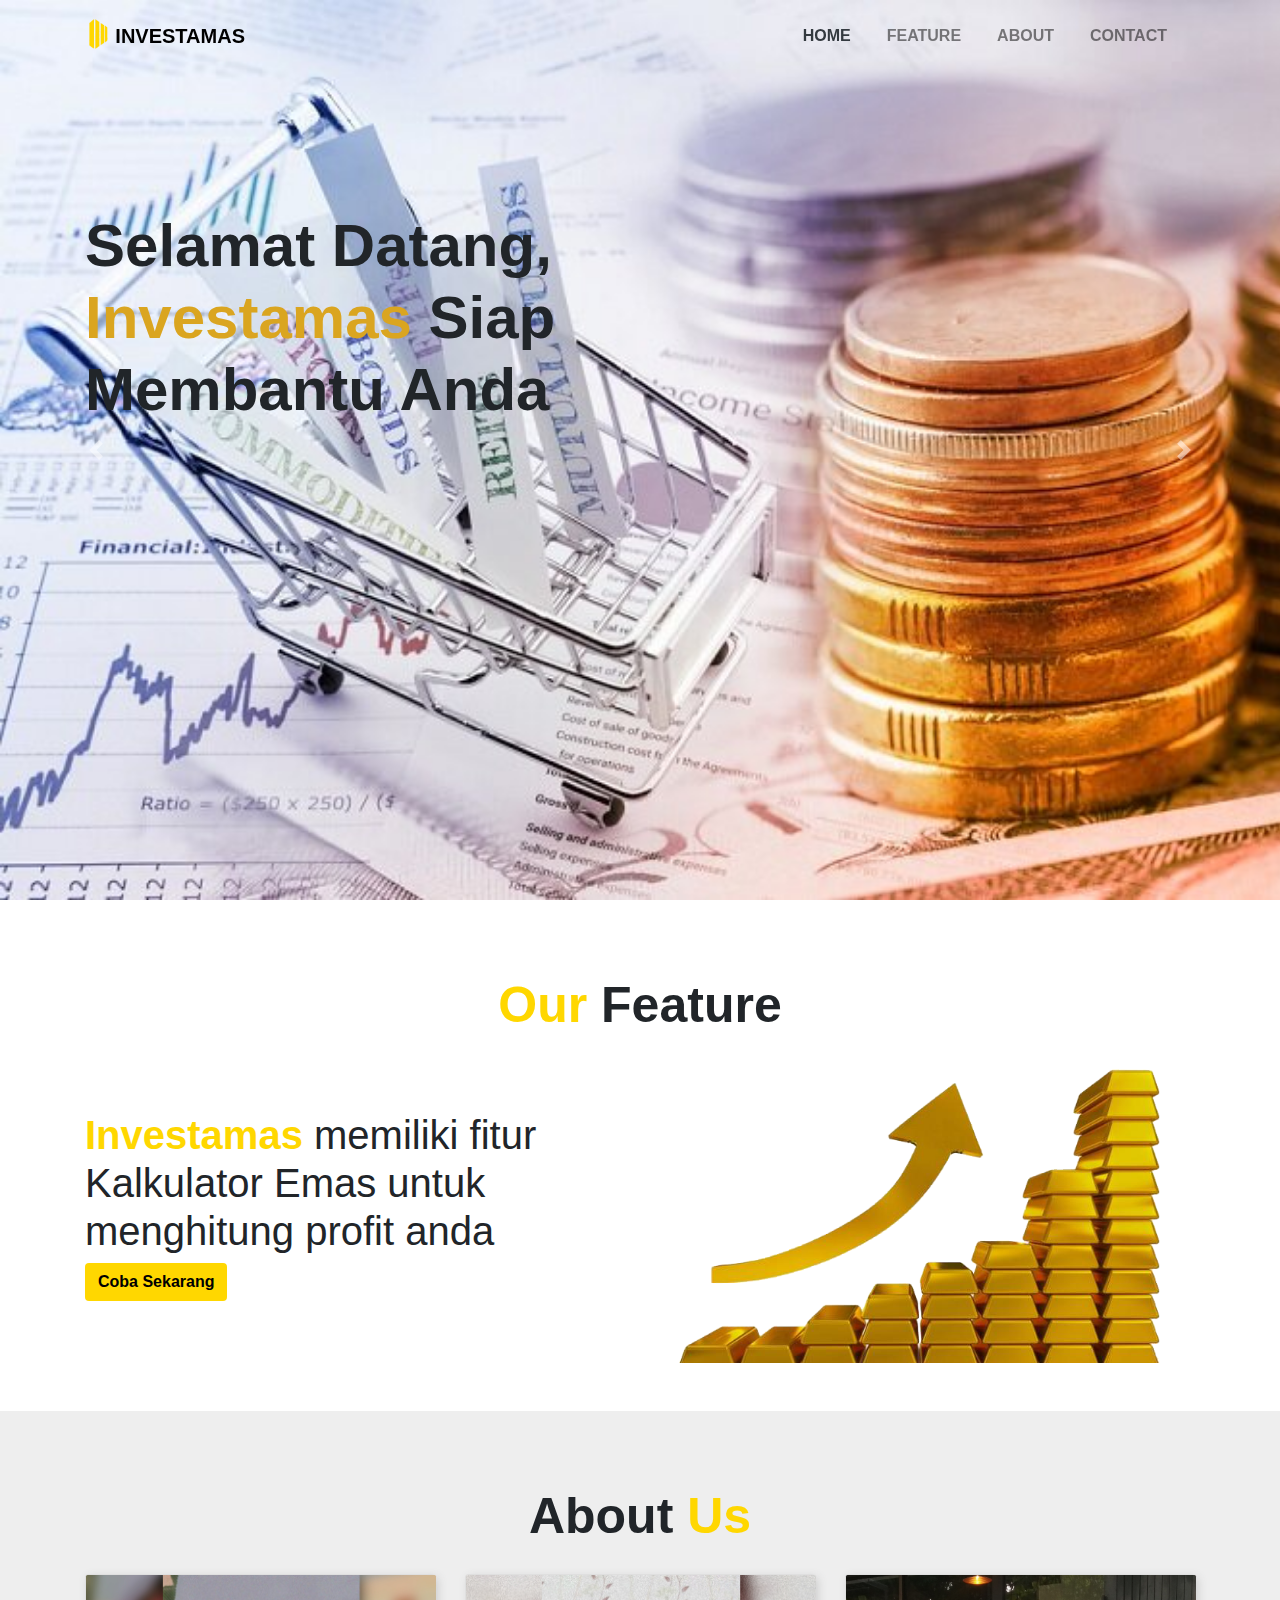
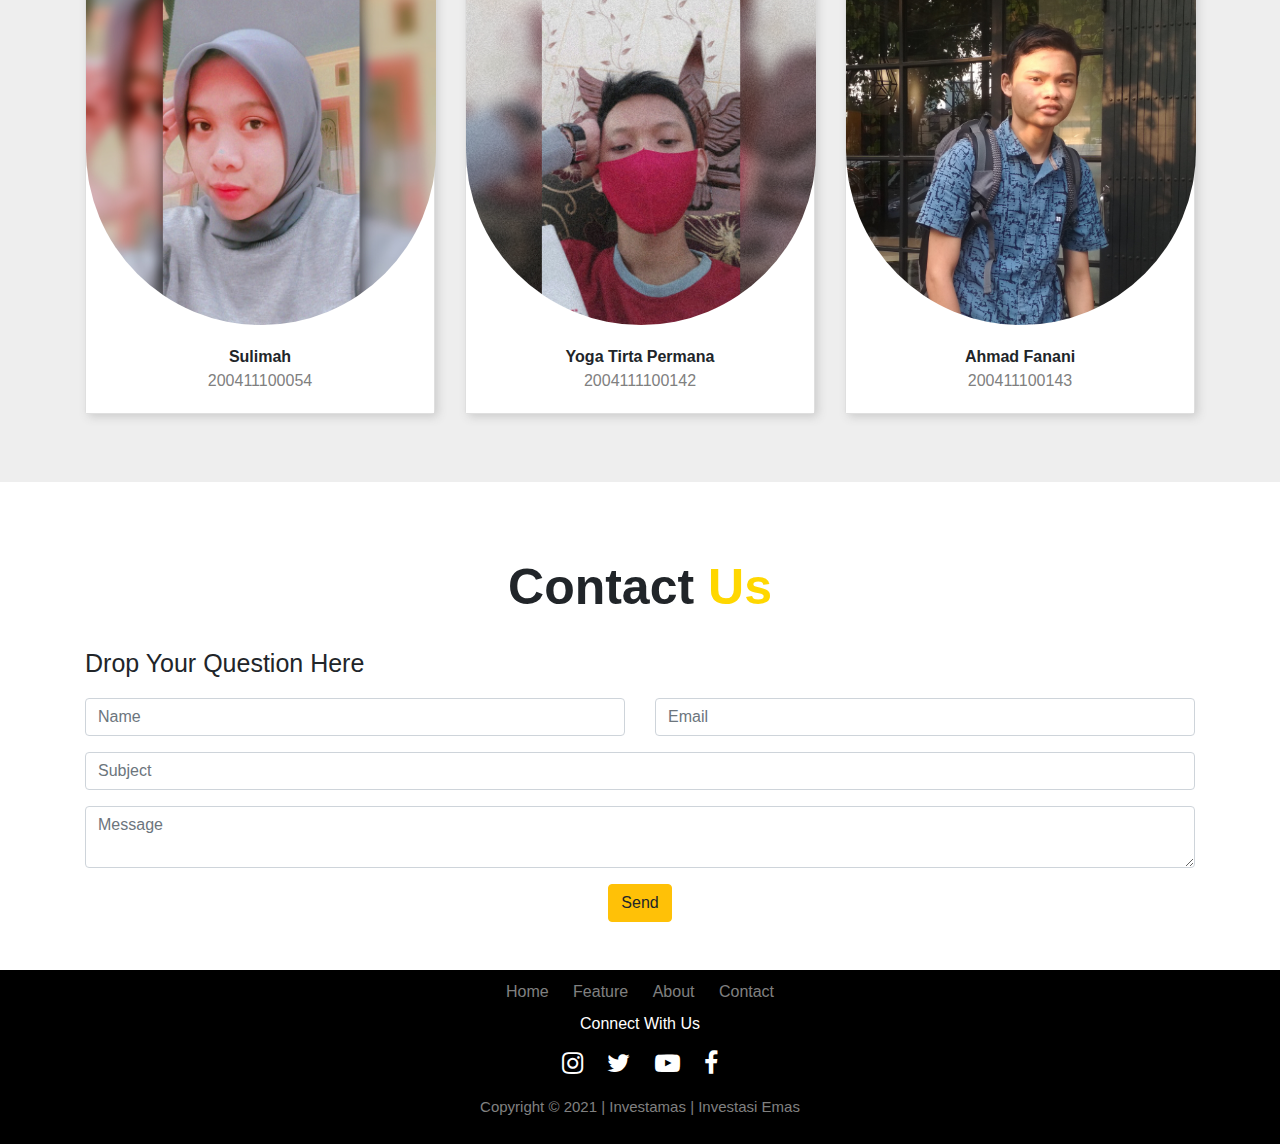
<file: index.html>
<!DOCTYPE html>
<html lang="en">
  <head>
    <title>Investamas | Investasi Emas</title>
    <link rel="shortcut icon" href="img/icon.png" />
    <link rel="stylesheet" href="style.css" />
    <link rel="stylesheet" href="lib/font-awesome/css/font-awesome.min.css" />
    <link rel="stylesheet" href="lib/ionicons/css/ionicons.min.css" />
    <link rel="stylesheet" href="https://maxcdn.bootstrapcdn.com/bootstrap/4.5.2/css/bootstrap.min.css" />
    <script src="https://cdn.jsdelivr.net/npm/bootstrap@5.0.1/dist/js/bootstrap.bundle.min.js"></script>
    <script src="https://ajax.googleapis.com/ajax/libs/jquery/3.6.0/jquery.min.js"></script>
  </head>

  <body>
    <!-- navbar -->
    <nav class="navbar navbar-expand-lg navbar-light p-md-3 fixed-top">
      <div class="container">
        <a href="index.html" class="logo"><img src="img/logo.png" height="30" style="margin-top: -8px" />INVESTAMAS</a>
        <button class="navbar-toggler" type="button" data-bs-toggle="collapse" data-bs-target="#navbarNav" aria-controls="navbarNav" aria-expanded="false" aria-label="Toggle navigation">
          <span class="navbar-toggler-icon"></span>
        </button>

        <div class="collapse navbar-collapse" id="navbarNav">
          <div class="mr-auto"></div>
          <ul class="navbar-nav">
            <li class="nav-item item-home"><a class="nav-link text-dark" href="#home">home</a></li>
            <li class="nav-item item-feature"><a class="nav-link text-gray-dark" href="#feature">feature</a></li>
            <li class="nav-item item-about"><a class="nav-link text-gray-dark" href="#about">about</a></li>
            <li class="nav-item item-contact"><a class="nav-link text-gray-dark" href="#contact">contact</a></li>
          </ul>
        </div>
      </div>
    </nav>

    <!-- slider -->
    <div id="carouselExampleFade" class="carousel slide carousel-fade" data-bs-ride="carousel">
      <div id="home" class="carousel-inner" style="height: 100vh">
        <div class="carousel-item active" data-bs-interval="5000" style="background-image: url(img/bg1.jpg); background-size: cover; height: 100%; padding-top: 210px">
          <div class="container">
            <div class="row">
              <div class="col">
                <h1 class="text">Selamat Datang,<font style="color: goldenrod"> Investamas</font> Siap Membantu Anda</h1>
              </div>
              <div class="col"></div>
            </div>
          </div>
        </div>
        <div class="carousel-item" data-bs-interval="5000" style="background-image: url(img/bg3.jpg); background-size: cover; height: 100%; padding-top: 180px">
          <div class="container">
            <div class="row">
              <div class="col">
                <h1 class="text">Website Untuk Menghitung Keuntungan Investasi</h1>
              </div>
              <div class="col"></div>
            </div>
          </div>
        </div>
        <div class="carousel-item" data-bs-interval="5000" style="background-image: url(img/bg2.jpg); background-size: cover; height: 100%; padding-top: 150px">
          <div class="container">
            <div class="row">
              <div class="col">
                <h1 class="text">Kalkulator Perhitungan Investasi Emas</h1>
              </div>
              <div class="col"></div>
            </div>
          </div>
        </div>
      </div>
    </div>

    <button class="carousel-control-prev" type="button" data-bs-target="#carouselExampleFade" data-bs-slide="prev" style="border: none; background-color: transparent">
      <span class="carousel-control-prev-icon" aria-hidden="true"></span>
    </button>
    <button class="carousel-control-next" type="button" data-bs-target="#carouselExampleFade" data-bs-slide="next" style="border: none; background-color: transparent">
      <span class="carousel-control-next-icon" aria-hidden="true"></span>
    </button>

    <!-- feature -->
    <section class="py-lg-5" id="feature">
      <div class="container">
        <div class="section-title"><font style="color: gold">Our</font> Feature</div>

        <div class="row">
          <div class="col-lg-6 col-md-12">
            <br /><br />
            <h1><font style="font-weight: 700; color: gold">Investamas</font><font style="font-weight: 300"> memiliki fitur Kalkulator Emas untuk menghitung profit anda</font></h1>
            <button id="myBtn" class="btn" style="background-color: gold"><a href="main.html">Coba Sekarang</a></button>
          </div>
          <div class="col-lg-6 col-md-12">
            <img src="img/gold1.png" style="height: 300px" />
          </div>
        </div>
      </div>
    </section>

    <!-- about us -->
    <section style="background: #eeeeee" class="py-lg-5" id="about">
      <div class="container">
        <div class="section-title">About <font style="color: gold">Us</font></div>

        <div class="row">
          <div class="col-md-4 filter">
            <div class="canvas-item-2 card">
              <div class="img-canvas card-img-top" style="background-image: url('img/sulime.jpg')"></div>
              <div class="content-canvas">
                <div class="title-canvas">Sulimah</div>
                <div class="sub-title-canvas">200411100054</div>
              </div>
            </div>
          </div>
          <div class="col-md-4 filter">
            <div class="canvas-item-2 card">
              <div class="img-canvas card-img-top" style="background-image: url('img/yoga.jpg')"></div>
              <div class="content-canvas">
                <div class="title-canvas">Yoga Tirta Permana</div>
                <div class="sub-title-canvas">2004111100142</div>
              </div>
            </div>
          </div>
          <div class="col-md-4 filter">
            <div class="canvas-item-2 card">
              <div class="img-canvas card-img-top" style="background-image: url('img/fanani.jpg')"></div>
              <div class="content-canvas">
                <div class="title-canvas">Ahmad Fanani</div>
                <div class="sub-title-canvas">200411100143</div>
              </div>
            </div>
          </div>
        </div>
      </div>
    </section>

    <!-- contact -->
    <section class="py-lg-5 text-center" id="contact">
      <div class="container">
        <div class="section-title">Contact<font style="color: gold"> Us</font></div>

        <div class="row">
          <div class="col-md-4">
            <div class="title-contact">Drop Your Question Here</div>
          </div>

          <div class="col-md-12">
            <div class="row">
              <div class="col-md-6 form-group">
                <input type="text" class="form-control" placeholder="Name" />
              </div>
              <div class="col-md-6 form-group">
                <input type="text" class="form-control" placeholder="Email" />
              </div>
              <div class="col-md-12 form-group">
                <input type="text" class="form-control" placeholder="Subject" />
              </div>
              <div class="col-md-12 form-group">
                <textarea class="form-control" placeholder="Message"></textarea>
              </div>
              <div class="col-md-12 text-center">
                <button class="btn btn-warning" type="submit">Send</button>
              </div>
            </div>
          </div>
        </div>
      </div>
    </section>

    <!-- footer -->
    <footer>
      <div class="container" style="padding: 10px; text-align: center">
        <a class="link" href="#home">Home</a>
        <a class="link" href="#feature">Feature</a>
        <a class="link" href="#about">About</a>
        <a class="link" href="#contact">Contact</a>
      </div>
      <div class="container" style="text-align: center">
        <h6 id="link" style="color: white">Connect With Us</h6>
        <a id="sosmed" href="https://www.instagram.com" class="fa fa-instagram"></a>
        <a id="sosmed" href="https://www.twitter.com" class="fa fa-twitter"></a>
        <a id="sosmed" href="https://www.youtube.com" class="fa fa-youtube-play"></a>
        <a id="sosmed" href="https://www.facebook.com" class="fa fa-facebook"></a>
      </div>
      <p>Copyright &copy; 2021 | Investamas | Investasi Emas</p>
    </footer>
  </body>

  <script type="text/javascript">
    var nav = document.querySelector("nav");
    window.addEventListener("scroll", function () {
      if (window.pageYOffset > 100) {
        nav.classList.add("bg-light", "shadow");
      } else {
        nav.classList.remove("bg-light", "shadow");
      }
    });
  </script>
</html>
</file>
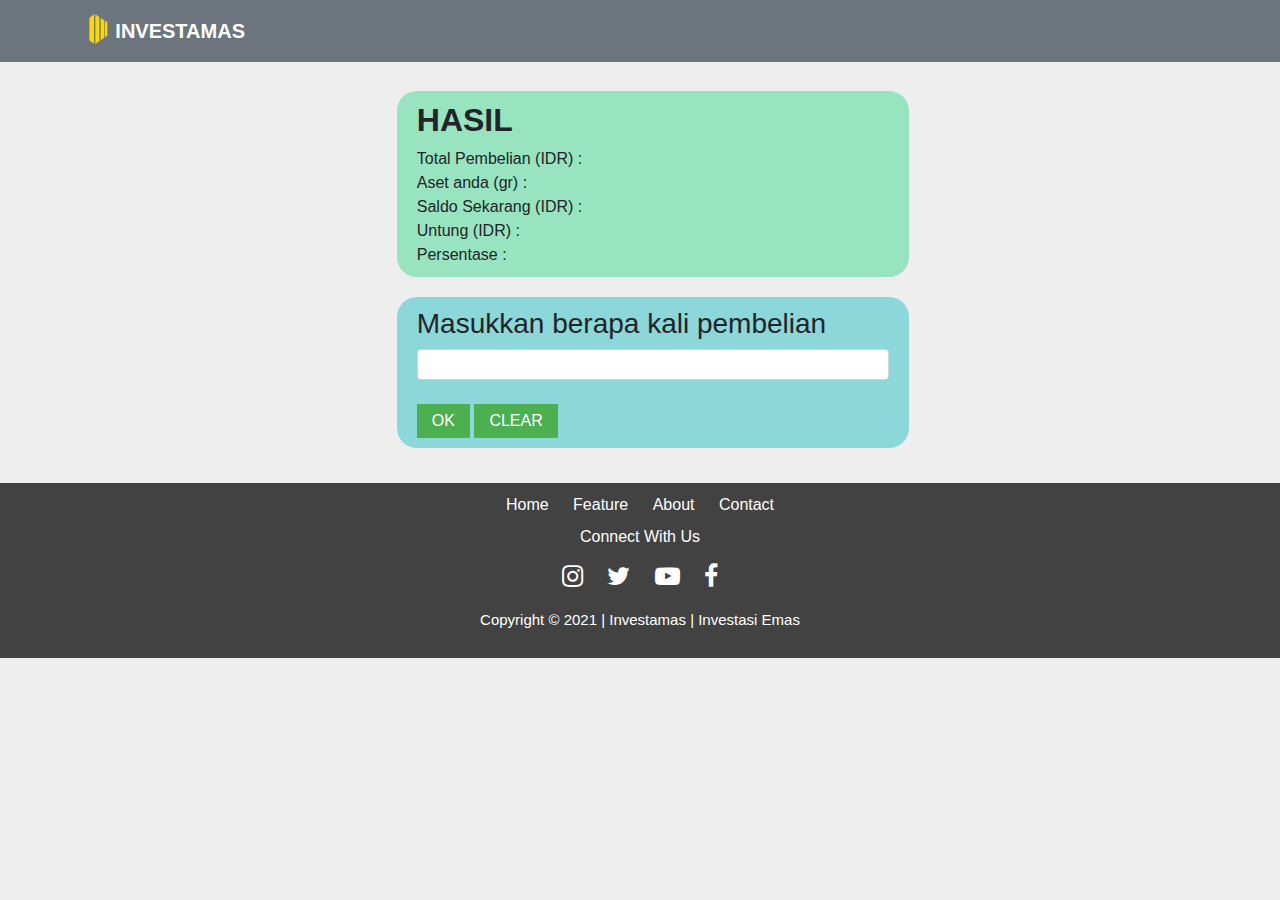
<file: main.html>
<!DOCTYPE html>
<html lang="en">
  <head>
    <title>Kalkulator Investamas</title>
    <link rel="shortcut icon" href="img/icon.png" />
    <link rel="stylesheet" href="style.css" />
    <link rel="stylesheet" href="lib/font-awesome/css/font-awesome.min.css" />
    <link rel="stylesheet" href="lib/ionicons/css/ionicons.min.css" />
    <link rel="stylesheet" href="https://maxcdn.bootstrapcdn.com/bootstrap/4.5.2/css/bootstrap.min.css" />
    <script src="https://cdn.jsdelivr.net/npm/bootstrap@5.0.1/dist/js/bootstrap.bundle.min.js"></script>
    <script src="https://ajax.googleapis.com/ajax/libs/jquery/3.6.0/jquery.min.js"></script>
    <script src="main.js"></script>
  </head>

  <body style="background: #eeeeee" id="top">
    <!-- navbar -->
    <nav class="navbar navbar-expand-lg bg-secondary p-md-3 fixed-top">
      <div class="container">
        <a href="index.html" class="logo2"><img src="img/logo.png" height="30" style="margin-top: -8px" />INVESTAMAS</a>
        <button class="navbar-toggler" type="button" data-bs-toggle="collapse" data-bs-target="#navbarNav" aria-controls="navbarNav" aria-expanded="false" aria-label="Toggle navigation">
          <span class="navbar-toggler-icon"></span>
        </button>
        <div class="collapse navbar-collapse" id="navbarNav">
          <div class="mr-auto"></div>
        </div>
      </div>
    </nav>

    <div class="container-hasil">
      <h2><b>HASIL</b></h2>
      Total Pembelian (IDR) : <b id="totalBeli"></b><br />
      Aset anda (gr) : <b id="aset"></b><br />
      Saldo Sekarang (IDR) : <b id="saldo"></b><br />
      Untung (IDR) : <b id="untung"></b><br />
      Persentase : <b id="persen"></b><br />
    </div>

    <div class="container-hitung">
      <h3>Masukkan berapa kali pembelian</h3>
      <input type="number" class="form-control form-control-sm" id="n" /><br />
      <button class="button" id="ok">OK</button>
      <button class="button" id="delete">CLEAR</button><br />
      <div id="input"></div>
    </div>

    <!-- footer -->
    <footer style="background-color: #424242; margin-top: 35px">
      <div class="container" style="padding: 10px; text-align: center">
        <a class="link" href="#home" style="color: white">Home</a>
        <a class="link" href="#feature" style="color: white">Feature</a>
        <a class="link" href="#about" style="color: white">About</a>
        <a class="link" href="#contact" style="color: white">Contact</a>
      </div>
      <div class="container" style="text-align: center">
        <h6 id="link" style="color: white">Connect With Us</h6>
        <a id="sosmed" href="https://www.instagram.com" class="fa fa-instagram"></a>
        <a id="sosmed" href="https://www.twitter.com" class="fa fa-twitter"></a>
        <a id="sosmed" href="https://www.youtube.com" class="fa fa-youtube-play"></a>
        <a id="sosmed" href="https://www.facebook.com" class="fa fa-facebook"></a>
      </div>
      <p style="color: white">Copyright &copy; 2021 | Investamas | Investasi Emas</p>
    </footer>
  </body>
</html>
</file>
<file: style.css>
* {
  font-family: Roboto, "Open Sans", sans-serif;
}

/* navbar */
.logo {
  font-family: sans-serif;
  color: black;
  font-size: 20px;
  font-weight: 800;
}
.logo:hover {
  color: gold;
  text-decoration: none;
}

.logo2 {
  font-family: sans-serif;
  color: white;
  font-size: 20px;
  font-weight: 800;
}
.logo2:hover {
  color: gold;
  text-decoration: none;
}
.nav-link {
  text-transform: uppercase;
  margin-right: 20px;
  font-family: sans-serif;
  font-weight: 900;
}
.item-home:hover::after,
.item-feature:hover::after,
.item-about:hover::after,
.item-contact:hover::after {
  content: "";
  border-bottom: 3px solid gold;
  width: 30px;
  padding-bottom: 5px;
  position: fixed;
}
.item-home:hover::after {
  margin-left: 19px;
}
.item-feature:hover::after,
.item-contact:hover::after {
  margin-left: 31px;
}
.item-about:hover::after {
  margin-left: 22px;
}

/* slider */
.text {
  text-align: left;
  font-family: "Segoe UI", sans-serif;
  font-weight: 900;
  font-size: 60px;
}

/* feature */
.section-title {
  font-size: 50px;
  font-weight: bold;
  text-align: center;
  margin: 20px 0;
  position: relative;
}
.btn a {
  text-decoration: none;
  color: black;
  font-weight: 700;
}
.btn a:hover {
  text-decoration: none;
  color: white;
}

/* about */
.canvas-item {
  position: relative;
}
.canvas-item > .icon-canvas-wrapper {
  position: absolute;
  width: 100%;
  text-align: center;
  margin-top: -20px;
  font-size: 1.5em;
}
.canvas-item > .title-canvas {
  margin-top: 2em;
  font-size: 1.2em;
  text-align: center;
  text-transform: uppercase;
  font-weight: bold;
  margin-bottom: 20px;
}
.canvas-item-2 {
  box-shadow: 3px 3px 10px 0 #ccc;
  margin-bottom: 20px;
  position: relative;
}
.canvas-item-2:hover .content-overlay {
  display: block;
}
.canvas-item-2 .title-canvas {
  font-size: 1em;
  font-weight: bold;
  text-align: center;
}
.canvas-item-2 .sub-title-canvas {
  font-size: 1em;
  text-transform: uppercase;
  text-align: center;
  color: gray;
}
.canvas-item-2 .content-canvas {
  padding: 20px;
  background-color: #fff;
}
.canvas-item-2 .img-canvas {
  height: 350px;
  width: 350px;
  background-position: center;
  background-size: cover;
  background-repeat: no-repeat;
  position: relative;
}
.card-img-top {
  border-radius: 100%;
}

/* contact */
.title-contact {
  font-size: 25px;
  margin-bottom: 15px;
  text-align: left;
}

/* footer */
.link {
  font-family: Verdana, Geneva, Tahoma, sans-serif;
  color: gray;
  text-decoration: none;
  padding: 10px;
}
#sosmed {
  padding: 10px;
  text-decoration: none;
  font-size: 25px;
  color: white;
}
#sosmed:hover {
  color: gold;
}
footer {
  background-color: black;
  padding-bottom: 10px;
}
footer a {
  color: gray;
}
footer a:hover {
  color: gold;
  text-decoration: none;
}
footer p {
  color: gray;
  font-size: 15px;
  font-family: sans-serif;
  text-align: center;
  padding-top: 10px;
}

@media (max-width: 990px) {
  #maps {
    align-items: center;
    margin-left: -17px;
  }
}

/* main.html */
.container-hasil {
  width: 40%;
  padding: 10px 20px;
  background-color: #98e3c0;
  margin: 20px 31%;
  margin-top: 91px;
  border-radius: 20px;
}
.container-hitung {
  width: 40%;
  padding: 10px 20px;
  background-color: #8bd7d9;
  margin: 20px 31%;
  border-radius: 20px;
}
.button {
  background-color: #4caf50;
  border: none;
  color: white;
  padding: 5px 15px;
  text-align: center;
  text-decoration: none;
  font-size: 16px;
  cursor: pointer;
}
.button-hitung {
  width: 100%;
  background-color: #4caf50;
  border: none;
  color: white;
  padding: 5px 15px;
  text-align: center;
  text-decoration: none;
  font-size: 16px;
  cursor: pointer;
}
.button:hover,
.button-hitung:hover {
  background-color: #2e7051;
}
</file>
